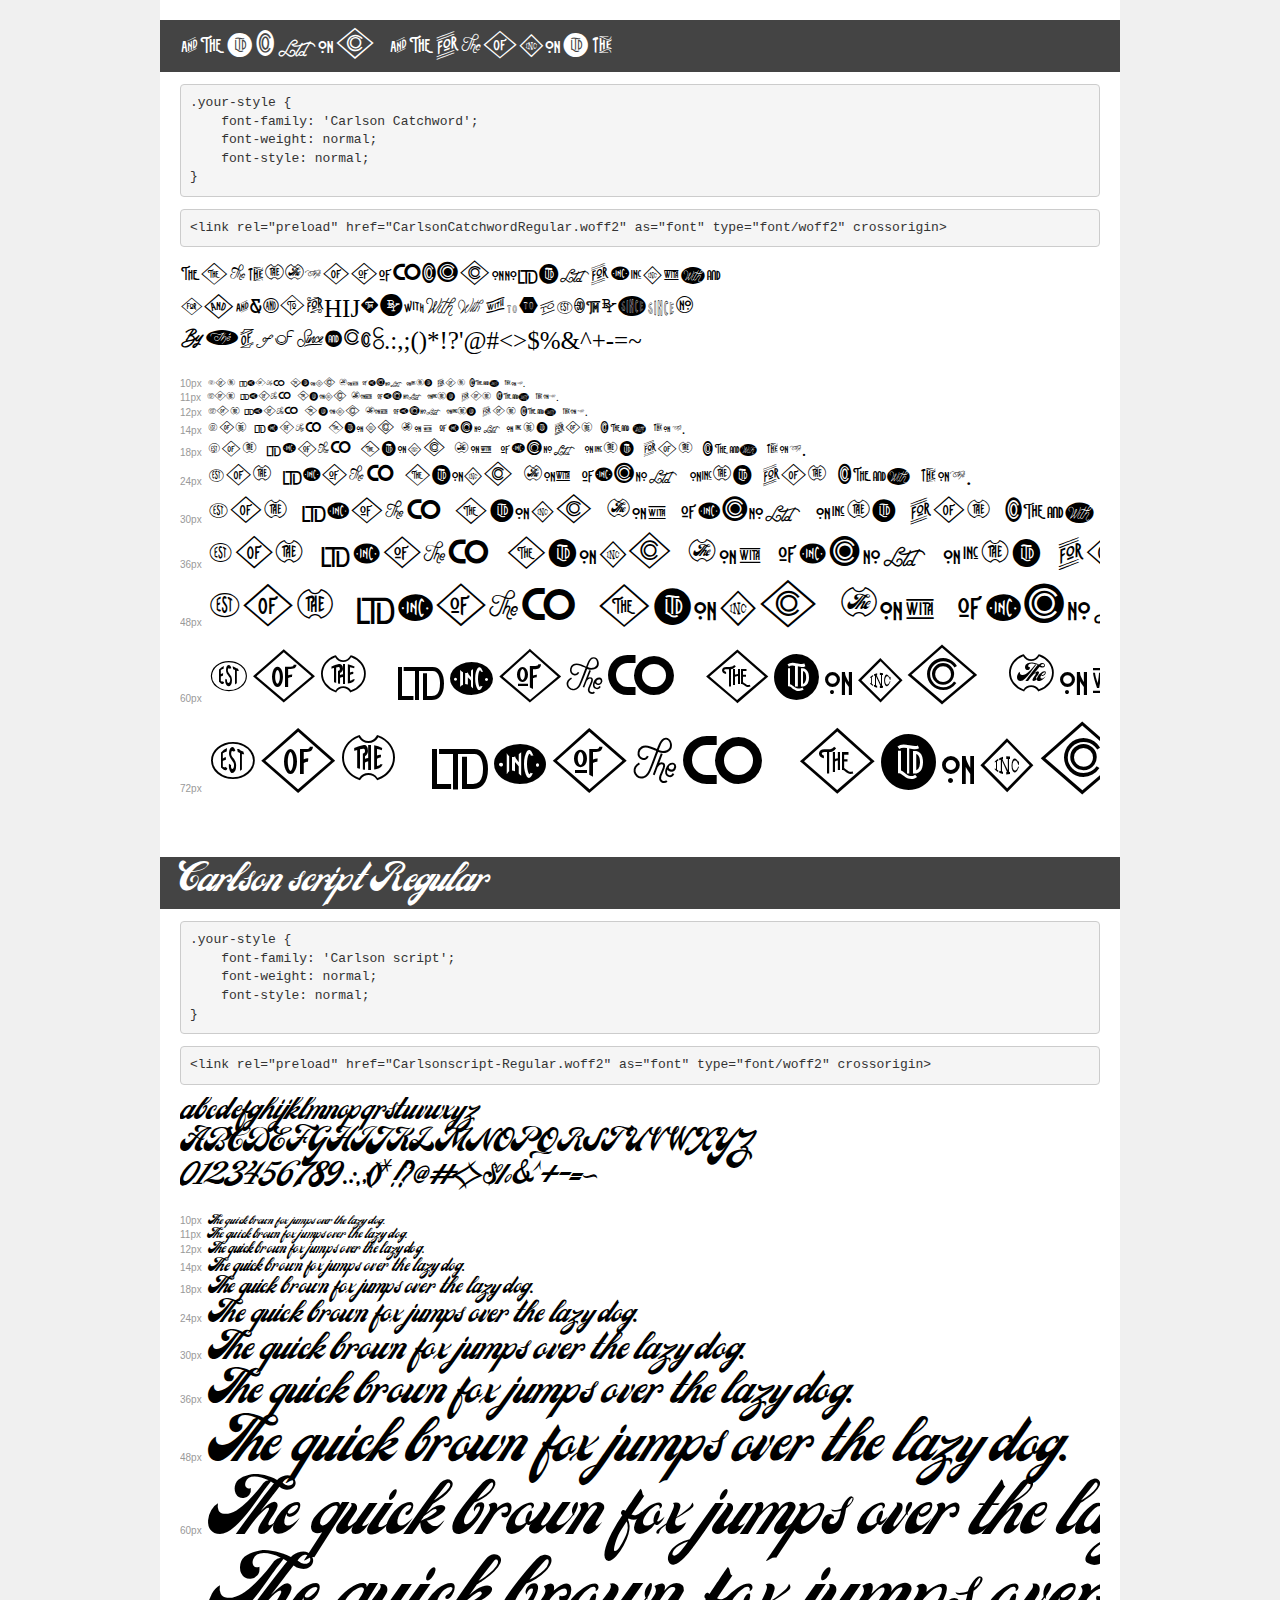
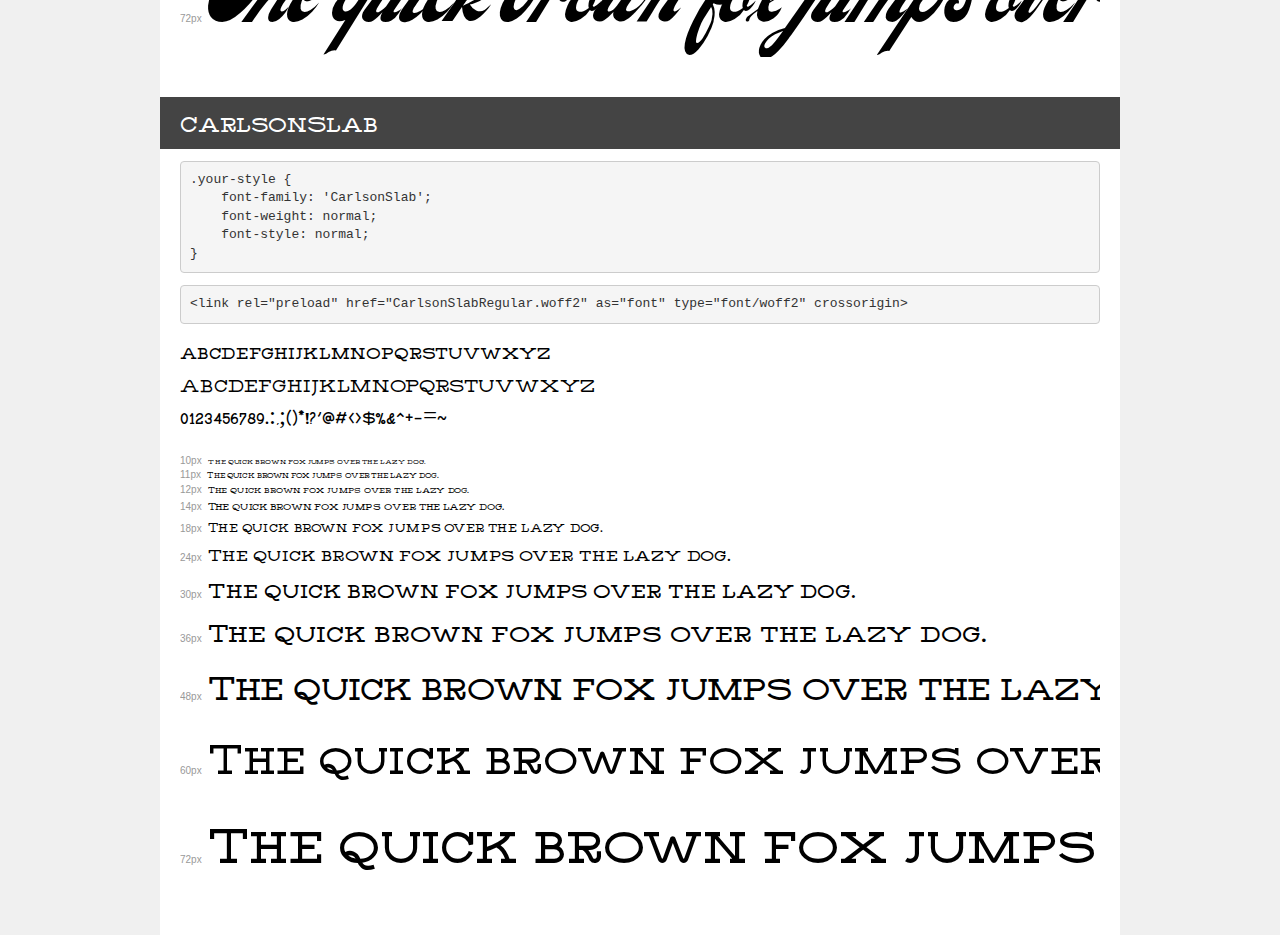
<file: demo.html>
<!DOCTYPE html>
<html lang="en">
<head>
    <meta charset="utf-8">
    <meta http-equiv="X-UA-Compatible" content="IE=edge">
    <meta name="viewport" content="width=device-width, initial-scale=1">
    <meta name="robots" content="noindex, noarchive">
    <meta name="format-detection" content="telephone=no">
    <title>Transfonter demo</title>
    <link href="stylesheet.css" rel="stylesheet">
    <style>
        /*
        http://meyerweb.com/eric/tools/css/reset/
        v2.0 | 20110126
        License: none (public domain)
        */
        html, body, div, span, applet, object, iframe,
        h1, h2, h3, h4, h5, h6, p, blockquote, pre,
        a, abbr, acronym, address, big, cite, code,
        del, dfn, em, img, ins, kbd, q, s, samp,
        small, strike, strong, sub, sup, tt, var,
        b, u, i, center,
        dl, dt, dd, ol, ul, li,
        fieldset, form, label, legend,
        table, caption, tbody, tfoot, thead, tr, th, td,
        article, aside, canvas, details, embed,
        figure, figcaption, footer, header, hgroup,
        menu, nav, output, ruby, section, summary,
        time, mark, audio, video {
            margin: 0;
            padding: 0;
            border: 0;
            font-size: 100%;
            font: inherit;
            vertical-align: baseline;
        }
        /* HTML5 display-role reset for older browsers */
        article, aside, details, figcaption, figure,
        footer, header, hgroup, menu, nav, section {
            display: block;
        }
        body {
            line-height: 1;
        }
        ol, ul {
            list-style: none;
        }
        blockquote, q {
            quotes: none;
        }
        blockquote:before, blockquote:after,
        q:before, q:after {
            content: '';
            content: none;
        }
        table {
            border-collapse: collapse;
            border-spacing: 0;
        }
        /* demo styles */
        body {
            background: #f0f0f0;
            color: #000;
        }
        .page {
            background: #fff;
            width: 920px;
            margin: 0 auto;
            padding: 20px 20px 0 20px;
            overflow: hidden;
        }
        .font-container {
            overflow-x: auto;
            overflow-y: hidden;
            margin-bottom: 40px;
            line-height: 1.3;
            white-space: nowrap;
            padding-bottom: 5px;
        }
        h1 {
            position: relative;
            background: #444;
            font-size: 32px;
            color: #fff;
            padding: 10px 20px;
            margin: 0 -20px 12px -20px;
        }
        .letters {
            font-size: 25px;
            margin-bottom: 20px;
        }
        .s10:before {
            content: '10px';
        }
        .s11:before {
            content: '11px';
        }
        .s12:before {
            content: '12px';
        }
        .s14:before {
            content: '14px';
        }
        .s18:before {
            content: '18px';
        }
        .s24:before {
            content: '24px';
        }
        .s30:before {
            content: '30px';
        }
        .s36:before {
            content: '36px';
        }
        .s48:before {
            content: '48px';
        }
        .s60:before {
            content: '60px';
        }
        .s72:before {
            content: '72px';
        }
        .s10:before, .s11:before, .s12:before, .s14:before,
        .s18:before, .s24:before, .s30:before, .s36:before,
        .s48:before, .s60:before, .s72:before {
            font-family: Arial, sans-serif;
            font-size: 10px;
            font-weight: normal;
            font-style: normal;
            color: #999;
            padding-right: 6px;
        }
        pre {
            display: block;
            padding: 9px;
            margin: 0 0 12px;
            font-family: Monaco, Menlo, Consolas, "Courier New", monospace;
            font-size: 13px;
            line-height: 1.428571429;
            color: #333;
            font-weight: normal;
            font-style: normal;
            background-color: #f5f5f5;
            border: 1px solid #ccc;
            overflow-x: auto;
            border-radius: 4px;
        }
        /* responsive */
        @media (max-width: 959px) {
            .page {
                width: auto;
                margin: 0;
            }
        }
    </style>
</head>
<body>
<div class="page">
    <div class="demo">
        <h1 style="font-family: 'Carlson Catchword'; font-weight: normal; font-style: normal;">Carlson Catchword</h1>
        <pre title="Usage">.your-style {
    font-family: 'Carlson Catchword';
    font-weight: normal;
    font-style: normal;
}</pre>
        <pre title="Preload (optional)">
&lt;link rel=&quot;preload&quot; href=&quot;CarlsonCatchwordRegular.woff2&quot; as=&quot;font&quot; type=&quot;font/woff2&quot; crossorigin&gt;</pre>
        <div class="font-container" style="font-family: 'Carlson Catchword'; font-weight: normal; font-style: normal;">
            <p class="letters">
                abcdefghijklmnopqrstuvwxyz<br>
ABCDEFGHIJKLMNOPQRSTUVWXYZ<br>
                0123456789.:,;()*!?'@#&lt;&gt;$%&^+-=~
            </p>
            <p class="s10" style="font-size: 10px;">The quick brown fox jumps over the lazy dog.</p>
            <p class="s11" style="font-size: 11px;">The quick brown fox jumps over the lazy dog.</p>
            <p class="s12" style="font-size: 12px;">The quick brown fox jumps over the lazy dog.</p>
            <p class="s14" style="font-size: 14px;">The quick brown fox jumps over the lazy dog.</p>
            <p class="s18" style="font-size: 18px;">The quick brown fox jumps over the lazy dog.</p>
            <p class="s24" style="font-size: 24px;">The quick brown fox jumps over the lazy dog.</p>
            <p class="s30" style="font-size: 30px;">The quick brown fox jumps over the lazy dog.</p>
            <p class="s36" style="font-size: 36px;">The quick brown fox jumps over the lazy dog.</p>
            <p class="s48" style="font-size: 48px;">The quick brown fox jumps over the lazy dog.</p>
            <p class="s60" style="font-size: 60px;">The quick brown fox jumps over the lazy dog.</p>
            <p class="s72" style="font-size: 72px;">The quick brown fox jumps over the lazy dog.</p>
        </div>
    </div>

    <div class="demo">
        <h1 style="font-family: 'Carlson script'; font-weight: normal; font-style: normal;">Carlson script Regular</h1>
        <pre title="Usage">.your-style {
    font-family: 'Carlson script';
    font-weight: normal;
    font-style: normal;
}</pre>
        <pre title="Preload (optional)">
&lt;link rel=&quot;preload&quot; href=&quot;Carlsonscript-Regular.woff2&quot; as=&quot;font&quot; type=&quot;font/woff2&quot; crossorigin&gt;</pre>
        <div class="font-container" style="font-family: 'Carlson script'; font-weight: normal; font-style: normal;">
            <p class="letters">
                abcdefghijklmnopqrstuvwxyz<br>
ABCDEFGHIJKLMNOPQRSTUVWXYZ<br>
                0123456789.:,;()*!?'@#&lt;&gt;$%&^+-=~
            </p>
            <p class="s10" style="font-size: 10px;">The quick brown fox jumps over the lazy dog.</p>
            <p class="s11" style="font-size: 11px;">The quick brown fox jumps over the lazy dog.</p>
            <p class="s12" style="font-size: 12px;">The quick brown fox jumps over the lazy dog.</p>
            <p class="s14" style="font-size: 14px;">The quick brown fox jumps over the lazy dog.</p>
            <p class="s18" style="font-size: 18px;">The quick brown fox jumps over the lazy dog.</p>
            <p class="s24" style="font-size: 24px;">The quick brown fox jumps over the lazy dog.</p>
            <p class="s30" style="font-size: 30px;">The quick brown fox jumps over the lazy dog.</p>
            <p class="s36" style="font-size: 36px;">The quick brown fox jumps over the lazy dog.</p>
            <p class="s48" style="font-size: 48px;">The quick brown fox jumps over the lazy dog.</p>
            <p class="s60" style="font-size: 60px;">The quick brown fox jumps over the lazy dog.</p>
            <p class="s72" style="font-size: 72px;">The quick brown fox jumps over the lazy dog.</p>
        </div>
    </div>

    <div class="demo">
        <h1 style="font-family: 'CarlsonSlab'; font-weight: normal; font-style: normal;">CarlsonSlab</h1>
        <pre title="Usage">.your-style {
    font-family: 'CarlsonSlab';
    font-weight: normal;
    font-style: normal;
}</pre>
        <pre title="Preload (optional)">
&lt;link rel=&quot;preload&quot; href=&quot;CarlsonSlabRegular.woff2&quot; as=&quot;font&quot; type=&quot;font/woff2&quot; crossorigin&gt;</pre>
        <div class="font-container" style="font-family: 'CarlsonSlab'; font-weight: normal; font-style: normal;">
            <p class="letters">
                abcdefghijklmnopqrstuvwxyz<br>
ABCDEFGHIJKLMNOPQRSTUVWXYZ<br>
                0123456789.:,;()*!?'@#&lt;&gt;$%&^+-=~
            </p>
            <p class="s10" style="font-size: 10px;">The quick brown fox jumps over the lazy dog.</p>
            <p class="s11" style="font-size: 11px;">The quick brown fox jumps over the lazy dog.</p>
            <p class="s12" style="font-size: 12px;">The quick brown fox jumps over the lazy dog.</p>
            <p class="s14" style="font-size: 14px;">The quick brown fox jumps over the lazy dog.</p>
            <p class="s18" style="font-size: 18px;">The quick brown fox jumps over the lazy dog.</p>
            <p class="s24" style="font-size: 24px;">The quick brown fox jumps over the lazy dog.</p>
            <p class="s30" style="font-size: 30px;">The quick brown fox jumps over the lazy dog.</p>
            <p class="s36" style="font-size: 36px;">The quick brown fox jumps over the lazy dog.</p>
            <p class="s48" style="font-size: 48px;">The quick brown fox jumps over the lazy dog.</p>
            <p class="s60" style="font-size: 60px;">The quick brown fox jumps over the lazy dog.</p>
            <p class="s72" style="font-size: 72px;">The quick brown fox jumps over the lazy dog.</p>
        </div>
    </div>

</div>
</body>
</html>
</file>
<file: stylesheet.css>
@font-face {
    font-family: 'Carlson Catchword';
    src: url('CarlsonCatchwordRegular.eot');
    src: local('Carlson Catchword'), local('CarlsonCatchwordRegular'),
        url('CarlsonCatchwordRegular.eot?#iefix') format('embedded-opentype'),
        url('CarlsonCatchwordRegular.woff2') format('woff2'),
        url('CarlsonCatchwordRegular.woff') format('woff'),
        url('CarlsonCatchwordRegular.ttf') format('truetype');
    font-weight: normal;
    font-style: normal;
    font-display: swap;
}

@font-face {
    font-family: 'Carlson script';
    src: url('Carlsonscript-Regular.eot');
    src: local('Carlson script Regular'), local('Carlsonscript-Regular'),
        url('Carlsonscript-Regular.eot?#iefix') format('embedded-opentype'),
        url('Carlsonscript-Regular.woff2') format('woff2'),
        url('Carlsonscript-Regular.woff') format('woff'),
        url('Carlsonscript-Regular.ttf') format('truetype');
    font-weight: normal;
    font-style: normal;
    font-display: swap;
}

@font-face {
    font-family: 'CarlsonSlab';
    src: url('CarlsonSlabRegular.eot');
    src: local('CarlsonSlab'), local('CarlsonSlabRegular'),
        url('CarlsonSlabRegular.eot?#iefix') format('embedded-opentype'),
        url('CarlsonSlabRegular.woff2') format('woff2'),
        url('CarlsonSlabRegular.woff') format('woff'),
        url('CarlsonSlabRegular.ttf') format('truetype');
    font-weight: normal;
    font-style: normal;
    font-display: swap;
}
</file>
